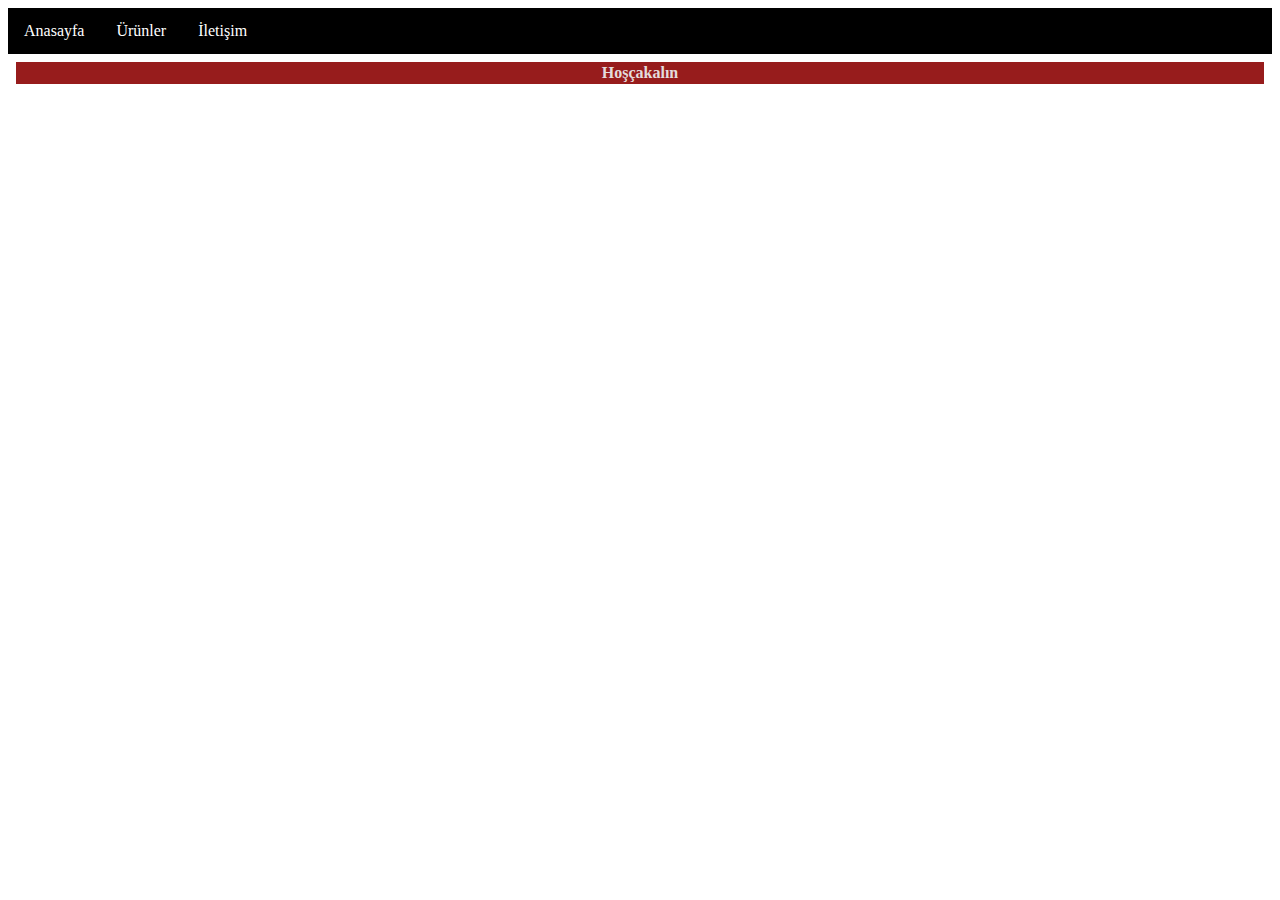
<file: contact.html>
<!DOCTYPE html>
<html>
  <head>
    <link rel="stylesheet" href="main.css">
  </head>
<body>
    <ul>
        <li><a href="#">Anasayfa</a></li>
        <li><a href="product.html">Ürünler</a></li>
        <li><a href="contact.html">İletişim</a></li>
      </ul>
<h4>Hoşçakalın</h4>

</body>
</html>
</file>
<file: main.css>
body{
    background: url("https://previews.123rf.com/images/stanislavstradnic/stanislavstradnic1711/stanislavstradnic171100074/90262199-composizione-di-natale-sfondo-regalo-confezionato-in-confezione-rossa-con-pigne-decorative-colorate-.jpg");
}
ul {
    list-style-type: none;
    margin: 0;
    padding: 0;
    overflow: hidden;
    background-color: #000;
  }
  li{
      float:left;
  }
  li a {
    display: block;
    color: white;
    text-align: center;
    padding: 14px 16px;
    text-decoration: none;
  }
  
 
  li a:hover {
    background-color: #555;
    color: white;
  }
  div{
    width: auto;
    margin: auto;
    border: 1px solid #250364;
  }
  div.img{
    width:min-content;
    margin: auto;
    border: none;
    text-align: center;
    size: 100px;
    max-width: 100%;
    height: auto;
  }
  h1{
    margin:inherit;
      color:rgb(228, 220, 220);
      text-align: center;
      border: 2px solid #971c1c;
      background-color: #971c1c;
  }
  h4{
    margin:inherit;
      color:rgb(228, 220, 220);
      text-align: center;
      border: 2px solid #971c1c;
      background-color: #971c1c;
  }
  p{
    margin:inherit;
    text-align: center;
    border: 2px solid #948e8e;
    background-color: #948e8e;
  }
  div.img-beta{
    width: fit-content;
    background-color: rgb(25, 104, 150);
    box-shadow: 0 4px 8px 0 rgba(0, 0, 0, 0.2), 0 6px 20px 0 rgba(0, 0, 0, 0.19);
    margin-bottom: 25px;
  }
  div.img-beta>p{
    margin:inherit;
    text-align: center;
    border: none;
    background-color: none;
  }
</file>
